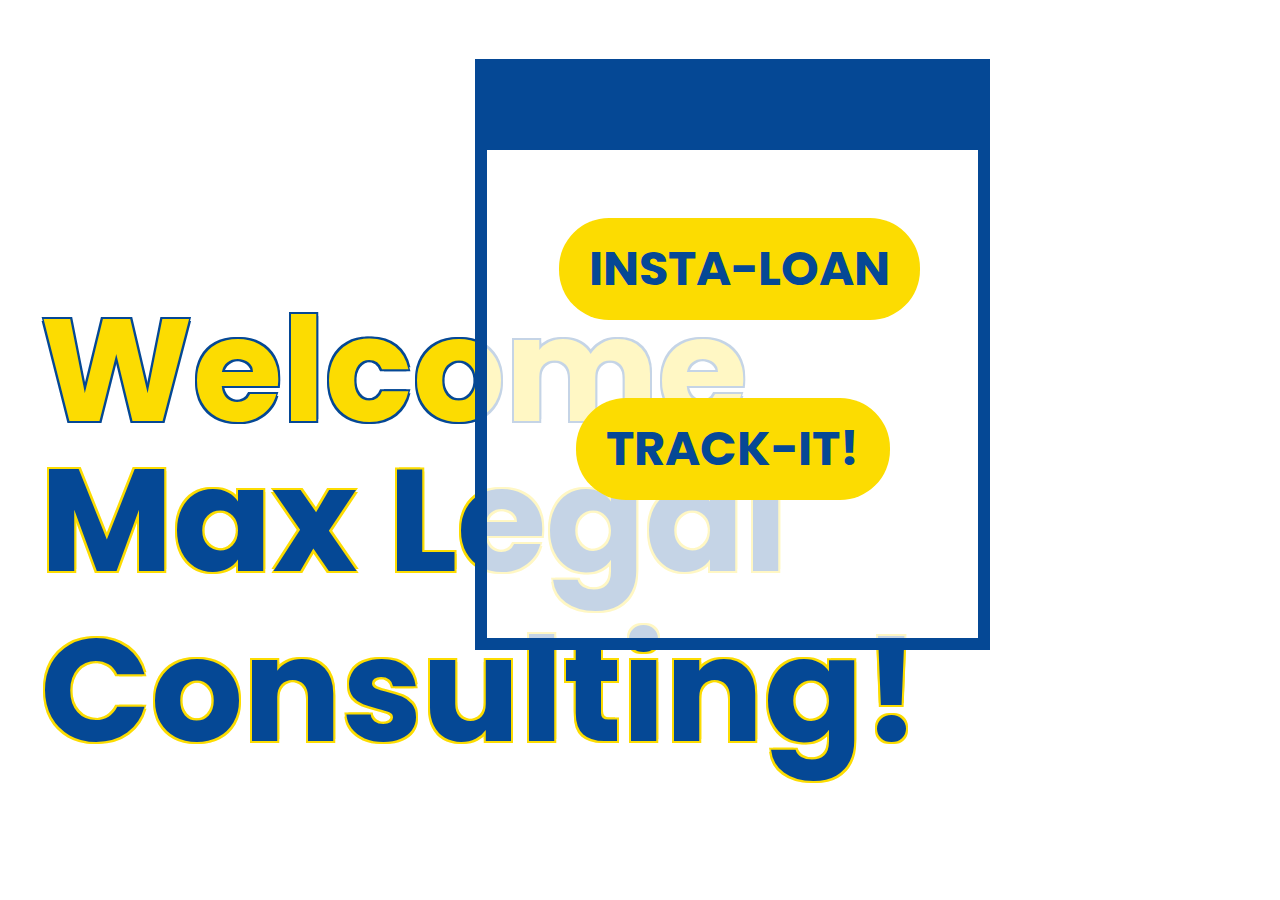
<file: index.html>
<!DOCTYPE html>
<html>
<head>
  <title>NCB Boost Yuh Bizniz</title>
  <meta name="viewport" content="width=device-width, initial-scale=1.0">
  <link rel="stylesheet" href="styles.css"> 
  <script src="script.js" defer></script>
</head>
<body>
  <div class="container">
   

    
    <div class="welcome-text">
      Welcome
    </div>

    
    <div class="business-text">
      Max Legal 
    </div>

    <div class="consult-text">
      Consulting!
    </div>

    
    <div class="rectangle"></div>

    
    <div class="blue-rectangle">

    </div>

    <button class="yellow-button">INSTA-LOAN</button>

    <button class="blue-button">TRACK-IT!</button>
  </div>
</body>
</html>
</file>
<file: styles.css>
@import url('https://fonts.googleapis.com/css2?family=Poppins:wght@200;300;400;500;600&display=swap');
body {
  margin: 0;
  padding: 0;
  background-image: url('https://lh3.googleusercontent.com/drive-viewer/AITFw-waRci8_gwKgxQvQSspYPzLvdnT-nFy1K51FCPz8BwJ1OwRTraVSILPF3VGrHOhQQQlZhlVaPeivYiFMGThl3uCDE6Nvw=s1600?source=screenshot.guru');
  background-size: cover;
  background-repeat: no-repeat;
  height: 100vh;
  position: relative;
  overflow: hidden;
}


/* Ensures the background image resizes when the viewport size changes */


/* Style for the text containers */
.welcome-text {
  position: absolute;
  bottom: 420px;
  left: 40px;
  color: #FCDC01;
  position: fixed;
  font-size: 145px;
  font-family: 'Poppins', sans-serif;
  font-weight: bold;
  text-shadow: -2px -2px 0 #054895, 2px -2px 0 #054895, -2px 2px 0 #054895, 2px 2px 0 #054895;
}

.business-text {
  position: absolute;
  bottom: 270px;
  left: 40px;
  color: #054895;
  position: fixed;
  font-size: 145px;
  font-family: 'Poppins', sans-serif;
  font-weight: bold;
  border-color: #054895;
  text-shadow: -2px -2px 0 #FCDC01, 2px -2px 0 #FCDC01, -2px 2px 0 #FCDC01, 2px 2px 0 #FCDC01;
}

.consult-text {
  position: absolute;
  bottom: 100px;
  left: 40px;
  position: fixed;
  color: #054895;
  font-size: 145px;
  font-family: 'Poppins', sans-serif;
  font-weight: bold;
  border-color: #054895;
  text-shadow: -2px -2px 0 #FCDC01, 2px -2px 0 #FCDC01, -2px 2px 0 #FCDC01, 2px 2px 0 #FCDC01;
}

/* Style for the main rectangle */
.rectangle {
  position: absolute;
  bottom: 250px;
  right: 290px;
  width: 130mm;
  position: fixed;
  height: 150mm;
  background-color: rgba(255, 255, 255, 0.77);
  border: 12px solid #054895; /* Added border style, width, and color */
}


/* Style for the blue rectangle */
.blue-rectangle {
  position: absolute;
  bottom: 750px;
  right: 290px;
  width: 134mm;
  height: 23mm;
  position: fixed;
  background-color: #054895;
  
}

/* Style for the image container inside the blue rectangle *yle for the yellow button */
.yellow-button {
  position: absolute;
  bottom: 580px;
  right: 360px;
  background-color: #FCDC01;
  color: #054895; /* Blue text color */
  font-size: 48px;
  position: fixed;
  font-weight: bold;
  font-family: 'Poppins', 'sans-serif';
  padding: 15px 30px;
  border: none;
  border-radius: 50px;
  cursor: pointer;
}

/* Style for the blue button */
.blue-button {
  position: absolute;
  bottom: 400px;
  right: 390px;
  position: fixed;
  background-color: #FCDC01;
  color: #054895; /* Blue text color */
  font-size: 48px;
  font-family: 'Poppins', 'sans-serif';
  font-weight: bold;
  padding: 15px 30px;
  border: none;
  border-radius: 50px;
  cursor: pointer;
}



/* Style for the image link at the bottom right */


.yellow-button:hover {
  background-color: #054895;
  color: #FCDC01;
}

.blue-button:hover {
  background-color: #054895;
  color: #FCDC01;
}
</file>
